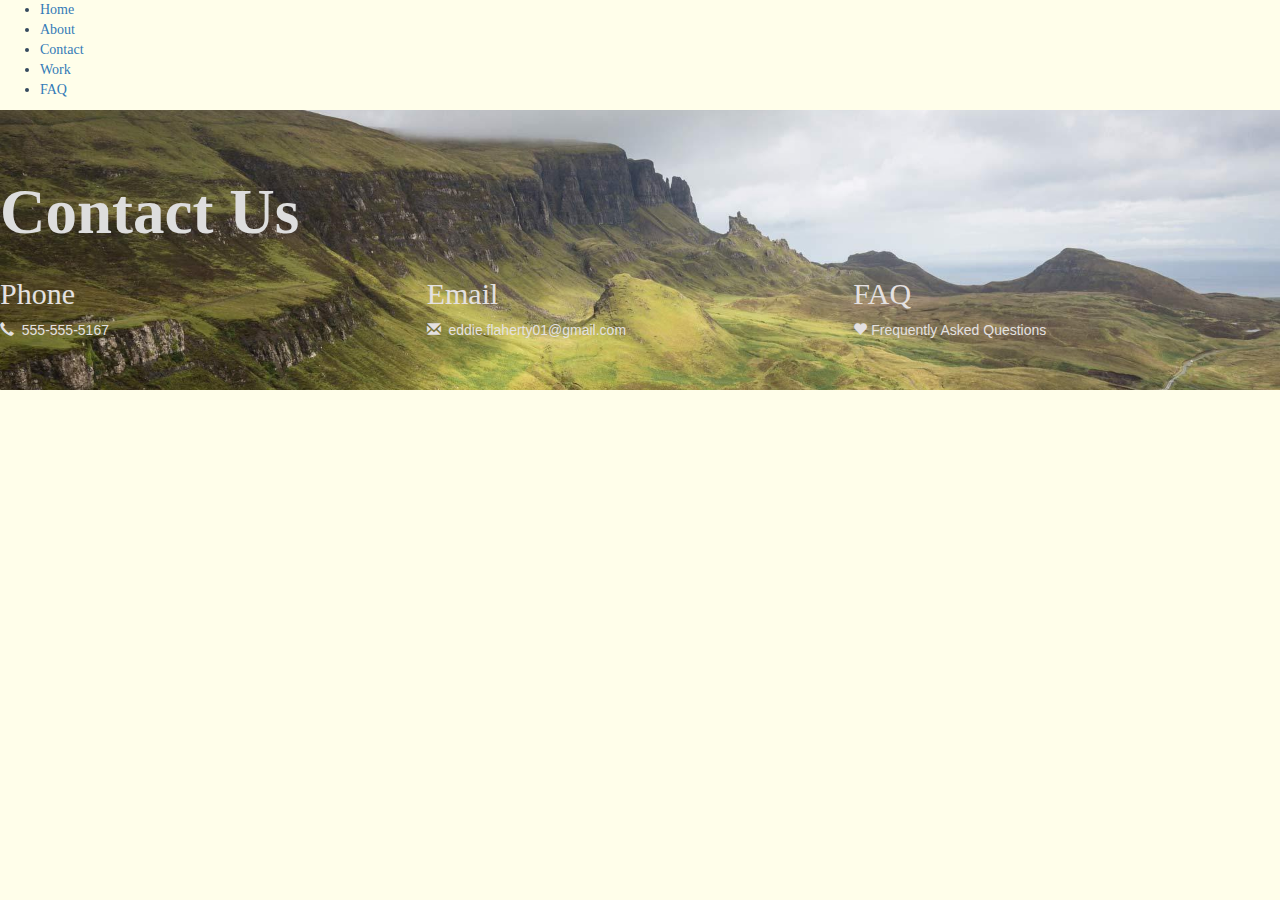
<file: contact.html>
<!DOCTYPE html>
<html lang="en">
  <head>
    <meta charset="utf-8">
    <meta http-equiv="X-UA-Compatible" content="IE=edge">
    <meta name="viewport" content="width=device-width, initial-scale=1">
    <!-- The above 3 meta tags *must* come first in the head; any other head content must come *after* these tags -->

    <title>Eddie Flaherty</title>

<!--  <link rel="stylesheet" href="https://maxcdn.bootstrapcdn.com/bootstrap/3.3.5/css/bootstrap.min.css">-->
<!-- Latest compiled and minified CSS -->
<link rel="stylesheet" href="https://cdnjs.cloudflare.com/ajax/libs/twitter-bootstrap/3.3.7/css/bootstrap.min.css">

<link rel="stylesheet" href="css/styles.css">

    <!-- HTML5 shim and Respond.js for IE8 support of HTML5 elements and media queries -->
    <!--[if lt IE 9]>
      <script src="https://oss.maxcdn.com/html5shiv/3.7.2/html5shiv.min.js"></script>
      <script src="https://oss.maxcdn.com/respond/1.4.2/respond.min.js"></script>
    <![endif]-->
  </head>

  <body>
    <div class="nav">
      <ul>
        <li><a href="index.html">Home</a></li>
        <li><a href="about.html">About</a></li>
        <li><a href="#">Contact</a></li>
        <li><a href="#">Work</a></li>
        <li><a href="#">FAQ</a></li>
      </ul>
    </div>

    <!-- Main jumbotron for a primary marketing message or call to action -->
    <div class="jumbotron">
      <div class="container_contact">
        <div class="intro">
          <h1>Contact Us</h1>
        </div><!-- intro -->
        <div class="phone column">
          <h2>
Phone</h2>
          <span class="glyphicon glyphicon-earphone"></span>&nbsp; 555-555-5167
        </div><!-- column -->
        <div class="email column">
          <h2>Email</h2>
          <span class="glyphicon glyphicon-envelope"></span>&nbsp; <a href="mailto:eddieflaherty01@gmail.com">eddie.flaherty01@gmail.com</a>
        </div>
        <div class="stay-tuned column">
          <h2>FAQ</h2>
          <span class="glyphicon glyphicon-heart"></span>
          <a href = "faq.html">Frequently Asked Questions</a>
        </div>

      </div><!-- container_contact -->
    </div> <!-- jumbotron -->






  </body>
</html>
</file>
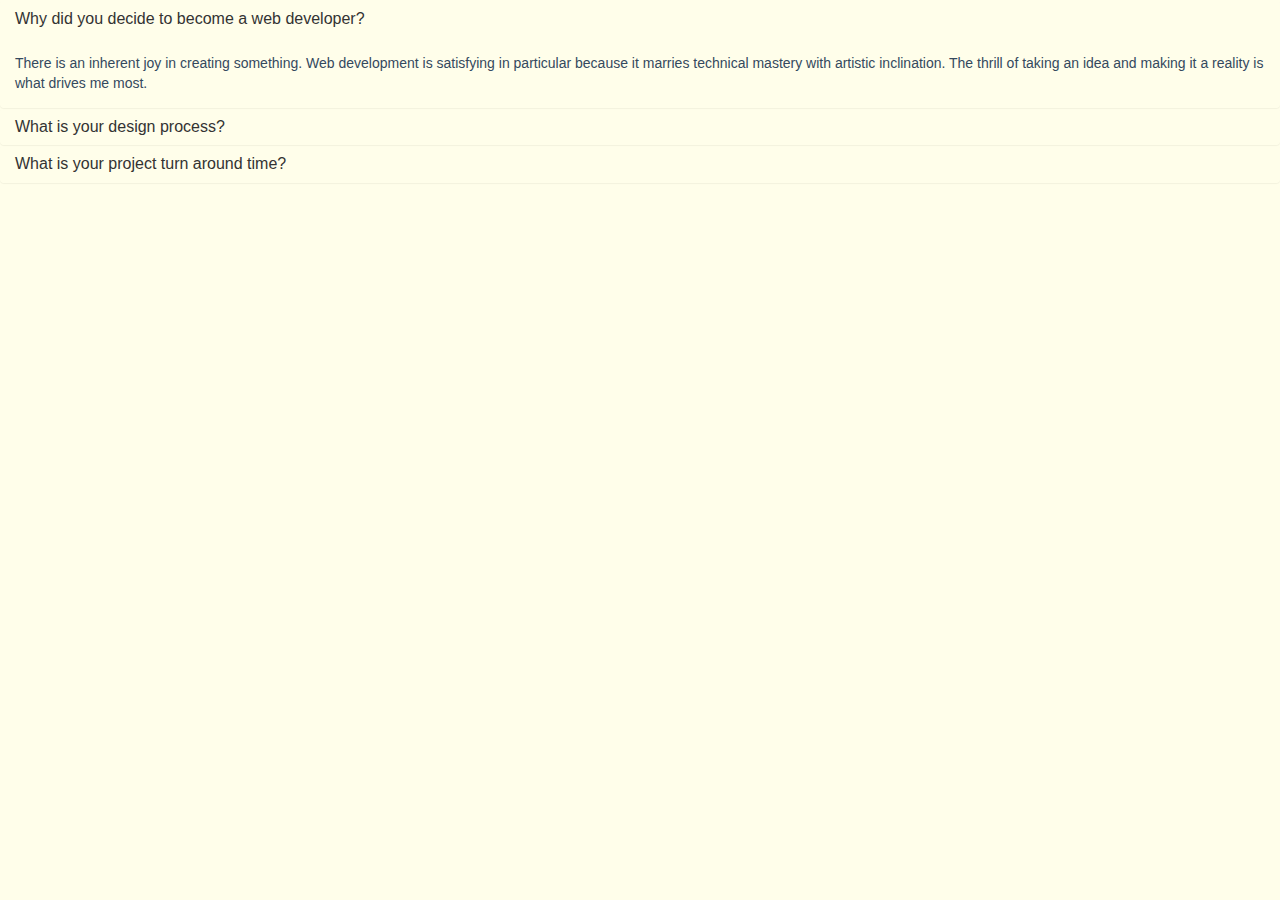
<file: faq.html>
<html>
<head>
  <link rel="stylesheet" href="https://cdnjs.cloudflare.com/ajax/libs/twitter-bootstrap/3.3.7/css/bootstrap.min.css">
  <link rel="stylesheet" href="css/styles.css">

</head>
<body>
<div class="panel-group" id="accordion">
  <div class="panel panel-default">
    <div class="panel-heading">
      <h4 class="panel-title">
        <a data-toggle="collapse" data-parent="#collapseOne" href="#collapseOne">
          Why did you decide to become a web developer?
        </a>
      </h4>
    </div>
    <div id="collapseOne" class="panel-collapse collapse in">
      <div class="panel-body">
  There is an inherent joy in creating something. Web development is satisfying in particular because it marries technical mastery with artistic inclination. The thrill of taking an idea and making it a reality is what drives me most.
      </div>
    </div>
  </div>
  <div class="panel panel-default">
    <div class="panel-heading">
      <h4 class="panel-title">
        <a data-toggle="collapse" data-parent="#collapseTwo" href="#collapseTwo">
          What is your design process?
        </a>
      </h4>
    </div>
    <div id="collapseTwo" class="panel-collapse collapse">
      <div class="panel-body">
        First, I assess what actually needs to be accomplished technically and how that can be done, and once I have the basic logic in place I experiment with the user interface and usability. To find the best visually user intuitive design that is satisfying to the end user, I like to experiment with multiple mock designs as I hone in on what works for a specific site or app.
      </div>
    </div>
  </div>
  <div class="panel panel-default">
    <div class="panel-heading">
      <h4 class="panel-title">
        <a data-toggle="collapse" data-parent="#collapseThree" href="#collapseThree">
          What is your project turn around time?
        </a>
      </h4>
    </div>
    <div id="collapseThree" class="panel-collapse collapse">
      <div class="panel-body">
        It varies with each project and my current workload, which is why you should enquire to get the most accurate estimate.
              </div>
    </div>
  </div>
</div>
<script src="https://cdnjs.cloudflare.com/ajax/libs/jquery/3.2.1/jquery.min.js"></script>

<script src="https://cdnjs.cloudflare.com/ajax/libs/twitter-bootstrap/3.3.7/js/bootstrap.min.js"></script>

</body>
</html>
</file>
<file: css/styles.css>
.carousel-caption h3{
	font-size: 45px;
}
.carousel-caption p{
	font-size: 35px;
	font-family: sans-serif;
}

.jumbotron {
  background-image: url("../img/the-quiraing.jpg");
  background-size: cover;
  background-position-y: 25%;
  height: 280px;
}

.jumbotron p {
  color: lightgreen;
}

/** Contact Page **/
form input, form textarea {
	color: black;
}
.form-control{
	width: 80%;
}

* { box-sizing: border-box; }

body {
  background-color: #fffeea;
  color: #34495e;
/*  padding-top: 74.67px;*/
padding-top: 50px;
  position: relative;
}
.masterCreations {
    text-transform: uppercase;
}

.masterCreations a {
    color: white;
}


.navbar-nav>li>a, .navbar-brand a {
	text-transform: uppercase;
	color: white;
	letter-spacing: 0.05em;	
	font-family: Impact, Haettenschweiler, "Franklin Gothic Bold", Charcoal, "Helvetica Inserat", "Bitstream Vera Sans Bold", "Arial Black", "sans serif";
	font-size: 20px;
	transition: color 600ms;
	-webkit-transition: color 600ms;
	-ms-transition: color 600ms;
	-o-transition: color 600ms;
	-moz-transition: color 600ms;

}
.navbar-nav>li>a:hover {
       color: #ff0;
       text-decoration: none;
}
.anchor {
  padding-top: 50px;
}


#contact{
    background-image: url("../img/parallax.jpg");
/*Add a background image*/
    background-attachment: fixed;
/*Give the background a fixed position does it not scroll when you scroll*/
    background-size: cover;
/*Have the background cover the entire div section*/
    color: white;
/*Change the color of the text on top so it is readable and adjust the padding as needed.*/
    padding:100px;
    padding-top: 50px;
    height: 550px;
}

.container {
	width:80%;
	margin: 0 auto;
}
.container_contact {
/*	width:80%;*/
	margin: 0 auto;
}
.container_contact a{
	color: rgb(228, 225, 225);
}
.header {
	margin-bottom: 25px;
}
.header h1 {
  text-align: center;
}
.header .title {
	position: fixed;
  top: 0px;

}
.image img {
	width: 100%;
}
.intro.column, .skills.column{
	padding:0 20px;
}
.skills.column{
	background-color: #5AD4C2;
	color: #FFF;
	padding: 10px 0;
}
.column{
	display:inline-block;
	float:left;
	width: 33.33333333333333%
}
.main-text {
  clear: both;
  padding-top: 60px;
}
.fixed-div{
	position:fixed;
	bottom:0px;
}

#skill-list {
/*  margin-left: 50px;*/
padding-left: 15px;
}

/*Typography*/
h1,
h2,
h3 {
/*  font-family: Futura, Helvetica, Arial, sans-serif;*/
font-family: Impact, Haettenschweiler, "Franklin Gothic Bold", Charcoal, "Helvetica Inserat", "Bitstream Vera Sans Bold", "Arial Black", "sans serif";
}

li, p {
	font-family: Georgia, Times, Times New Roman, serif;
}
.intro p {
	font-family: Impact, Haettenschweiler, "Franklin Gothic Bold", Charcoal, "Helvetica Inserat", "Bitstream Vera Sans Bold", "Arial Black", "sans serif";
	font-size: 1.5em;
	font-weight: 100;
	-webkit-margin-before: 0;	
}

.intro h1 {
	font-weight:900;
	color: #DDDDDD;
}

.column {
	font-family: Avant Garde, Avantgarde, Century Gothic, CenturyGothic, AppleGothic, sans-serif;
	color: rgb(228, 225, 225);
}


.panel-default>.panel-heading+.panel-collapse>.panel-body{
border-top-width: 0px;
}
.panel-default>.panel-heading{
	background-color:transparent;
	border-color: transparent;
}
.panel-group .panel+.panel{
	margin-top:0px;
}
.panel{
	border-width: 0px;
	background-color: transparent;
}

.portfolio-wrap{
	width: 85%;
	margin: auto;
}
.portfolio-row{

}
.portfolio-col{
	float:left;
	width: 43%;
	margin: 22px;
}
.portfolio-col img{
	max-width: 100%;
}

/* Social media */
#twitter-widget-0 {
	top: 3px;
	position: relative !important;
}
.fb-share-button {
	bottom: 2px;
}
.learn-more {
  text-align: left;
  float: left;
}
.modal-button {
  float: right;
  padding: 15px;
}
#modalembed {
    height: 500px;
    width: 100%;
    padding: 10px;
}


.work-img {
  display: block; /* needed to center the element with margin */
  margin: auto; /* center the image inside the column if it's smaller */
  max-width: 200px; /* needs to be set to the width of your image files if they are relatively small */
  position: relative; /* is needed for .info position: absolute to work */
}
.info {
  position: absolute;
  top: 15%;
  left: 22%;
  color:#fff;
  font-family:Futura;
  text-transform:uppercase;
  font-weight:700;
  letter-spacing:0.5em;
  line-height:1.6;
  display: none;
}
.proj-title {
  font-weight:100;
}


/* Google Maps */
      #map {
        height: 300px;
        width: 100%;
      }
      /* Optional: Makes the sample page fill the window. */
      html, body {
        height: 100%;
        margin: 0;
        padding: 0;
      }
</file>
